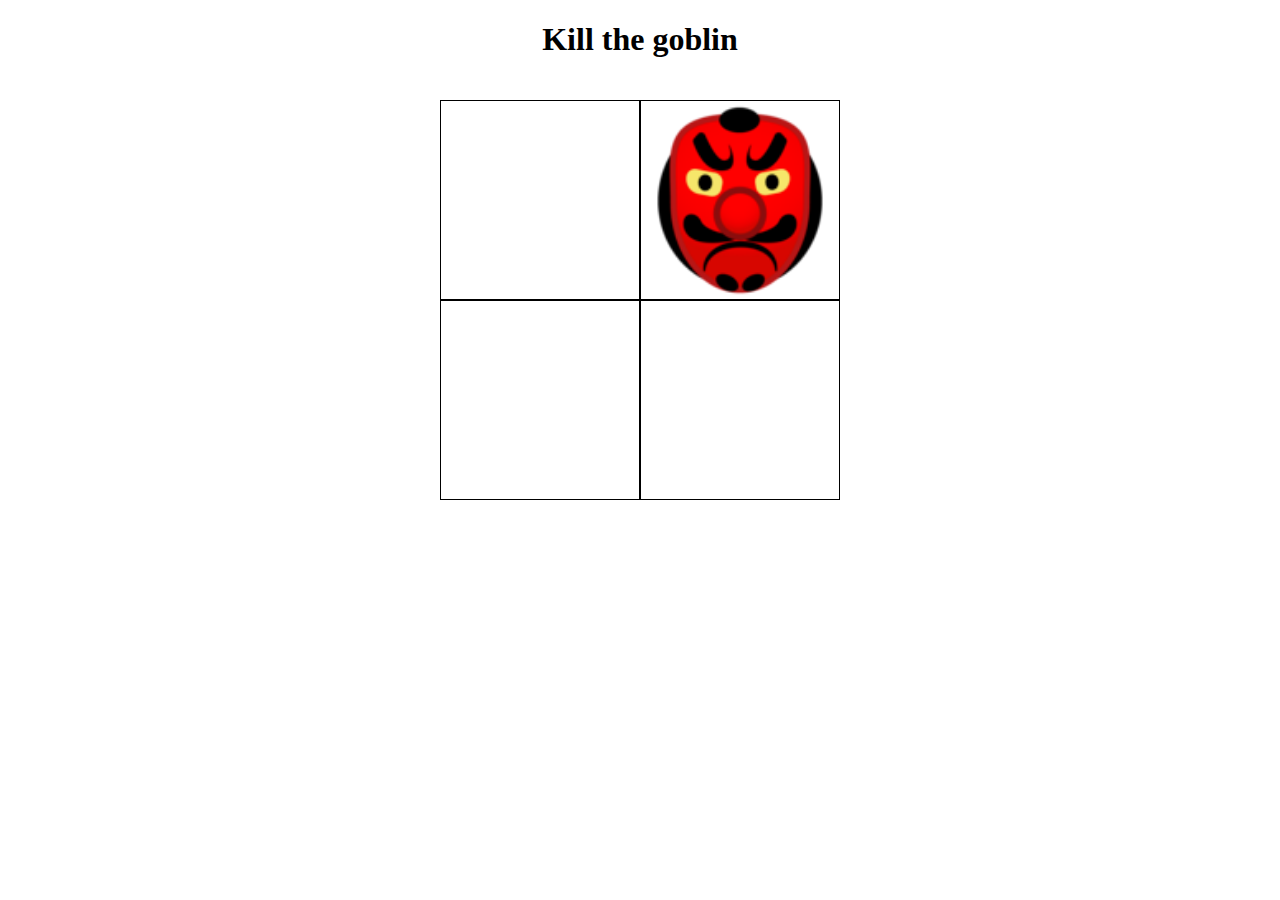
<file: index.html>
<!doctype html><html lang="en"><head><meta charset="UTF-8"><meta name="viewport" content="width=device-width,initial-scale=1"><meta http-equiv="X-UA-Compatible" content="ie=edge"><link rel="shortcut icon" href="favicon.ico" type="image/x-icon"><title>Document</title><link rel="icon" href="favicon.ico"><link href="main.css" rel="stylesheet"></head><body><h1 class="title">Kill the goblin</h1><div class="field"><div class="field-cell"></div><div class="field-cell"></div><div class="field-cell"></div><div class="field-cell"></div></div><img style="display:none" class="cell-image" src="[data-uri]" alt="goblin"><script src="main.js"></script></body></html>
</file>
<file: main.css>
.title {
  text-align: center;
}
.field {
  display: flex;
  padding-top: 20px;
  margin-left: auto;
  margin-right: auto;
  width: 400px;
  flex-wrap: wrap;
}
.field-cell{
  border: solid 1px black;
  width: 200px;
  height: 200px;
  box-sizing: border-box;
}
.cell-image{
  width: 100%;
}
</file>
